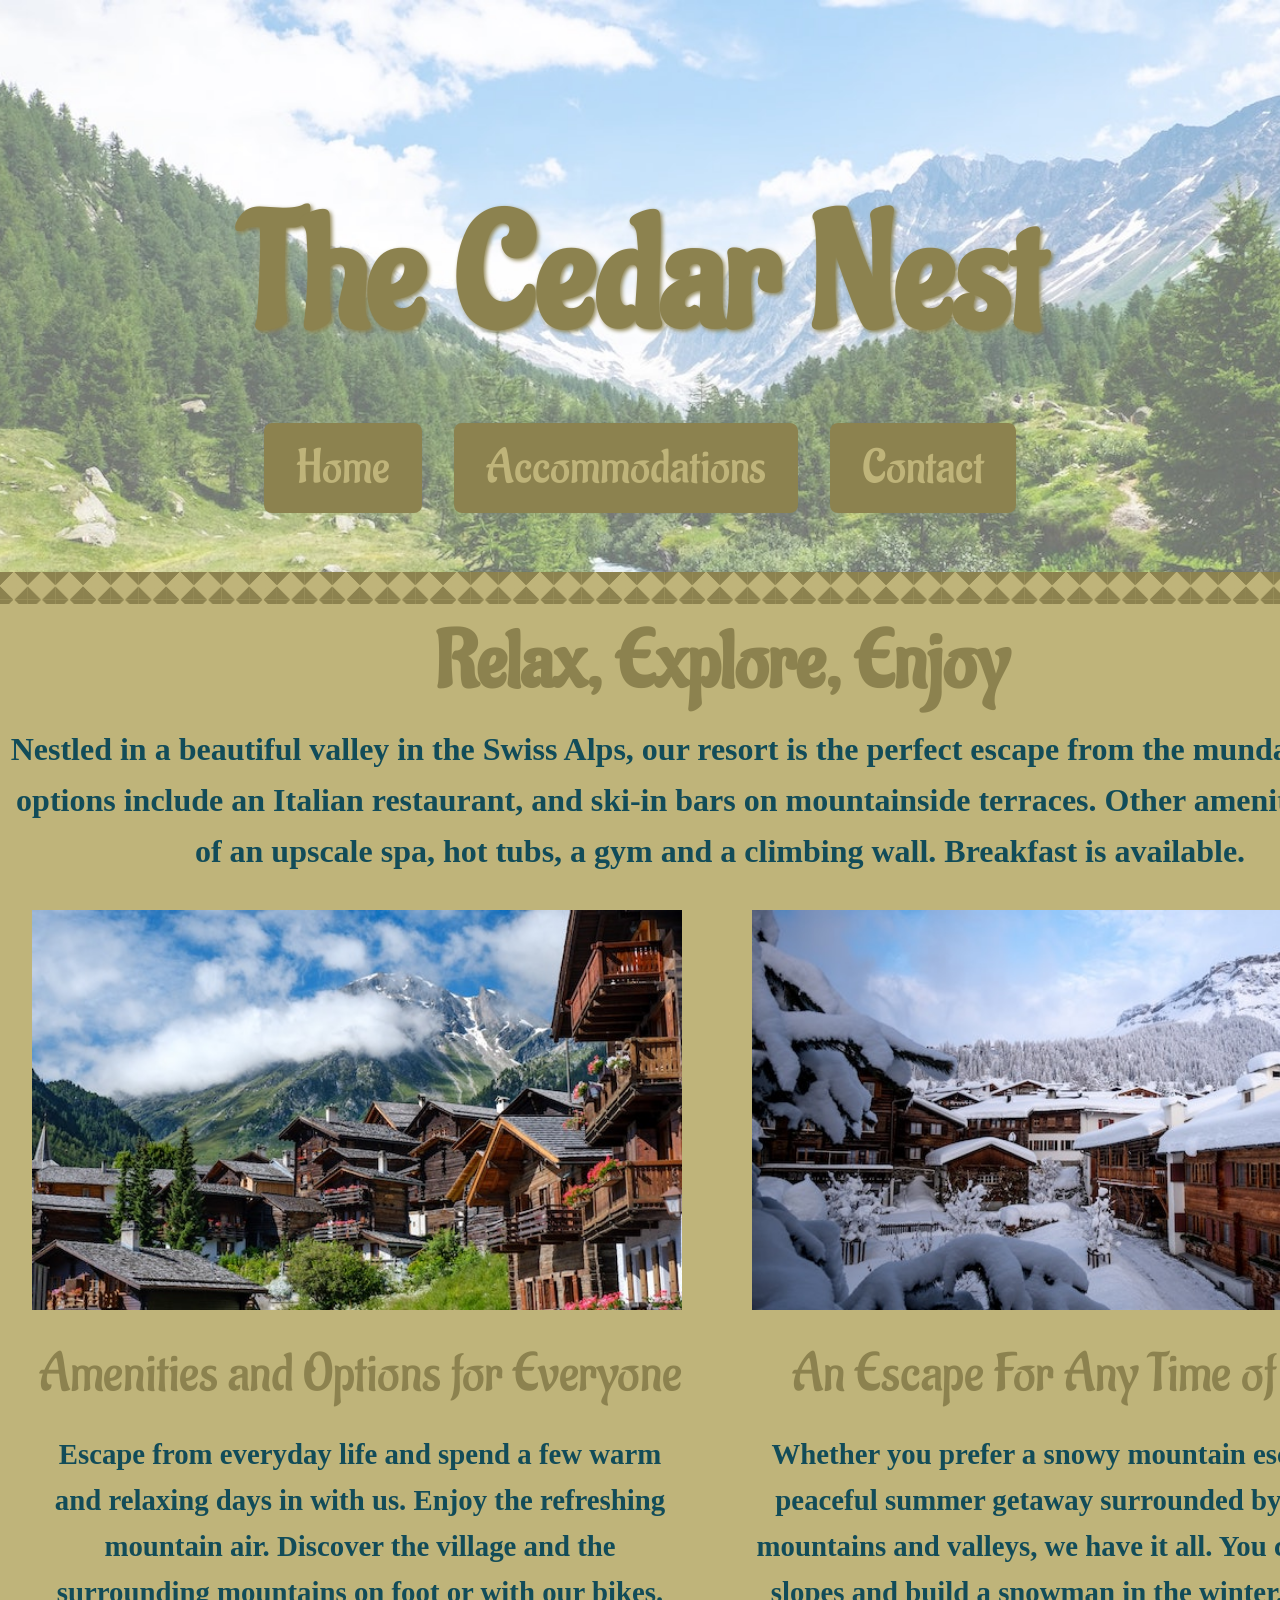
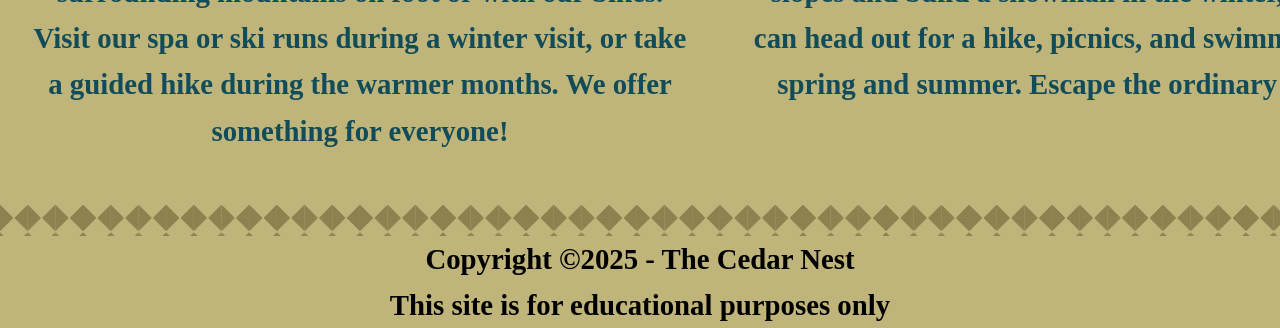
<file: index.html>
<!DOCTYPE html>
<html lang="en">
    <head>
        <meta charset="utf-8">
        <title>The Cedar Nest</title>
        <meta name="author" content="Allison Marshall">
        <meta name="description" content="A website for The Cedar Nest, a resort situated in the Swiss Alps.">
        
        <link rel="icon" href="images/favicon-16x16.png" type="image/x-icon">

        <link rel="preconnect" href="https://fonts.googleapis.com">
        <link rel="preconnect" href="https://fonts.gstatic.com" crossorigin>
        <link href="https://fonts.googleapis.com/css2?family=Aladin&family=Nanum+Myeongjo&family=Open+Sans:ital,wght@0,300..800;1,300..800&display=swap" rel="stylesheet">

        <link rel="stylesheet" href="styles.obs.css">
    </head>

    <body>
        <header>
            <a href="#" aria-label="Go to The Cedar Nest homepage">
            </a>
            <h1>The Cedar Nest</h1>
            <nav>
                <ul>
                    <li><a href="index.html">Home</a></li>
                    <li><a href="#">Accommodations</a></li>
                    <li><a href="contact.html">Contact</a></li>
                    </ul>
            </nav>
        </header>

        <main>
            <div class="main-back">
                <section id="h2">
                    <h2>Relax, Explore, Enjoy</h2>
                        <p>Nestled in a beautiful valley in the Swiss Alps, our resort is the perfect escape from the mundane. Dining options include an Italian restaurant, and ski-in bars on mountainside terraces. Other amenities consist of an upscale spa, hot tubs, a gym and a climbing wall. Breakfast is available.</p>
                </section>
                <div class="content-all">
                    <section class="pt1">
                        <div class="pt1">
                            <img src="images/swiss-chalet.jpg" alt="landscape of cabins in the mountains of the Swiss Alps" width="650" height="400">
                            <h3>Amenities and Options for Everyone</h3>
                            <p>Escape from everyday life and spend a few warm and relaxing days in with us. Enjoy the refreshing mountain air. Discover the village and the surrounding mountains on foot or with our bikes. Visit our spa or ski runs during a winter visit, or take a guided hike during the warmer months. We offer something for everyone!</p>
                        </div>
                    </section>
            
                    <section class="pt2">
                        <div class="pt2">
                            <img src="images/snowy-chalet.jpg" alt="snowy mountain with snow covered cabins in the evening." width="650" height="400">
                            <h3>An Escape For Any Time of Year</h3>
                            <p> Whether you prefer a snowy mountain escape or a peaceful summer getaway surrounded by verdant mountains and valleys, we have it all. You can hit the slopes and build a snowman in the winter, and you can head out for a hike, picnics, and swimming in the spring and summer. Escape the ordinary with us!</p>
                        </div>
                    </section>
                </div>
            </div>
        </main>

        <footer>
            <p>Copyright ©2025 - The Cedar Nest</p>
            <p>This site is for educational purposes only</p>
        </footer>
    </body>
</file>
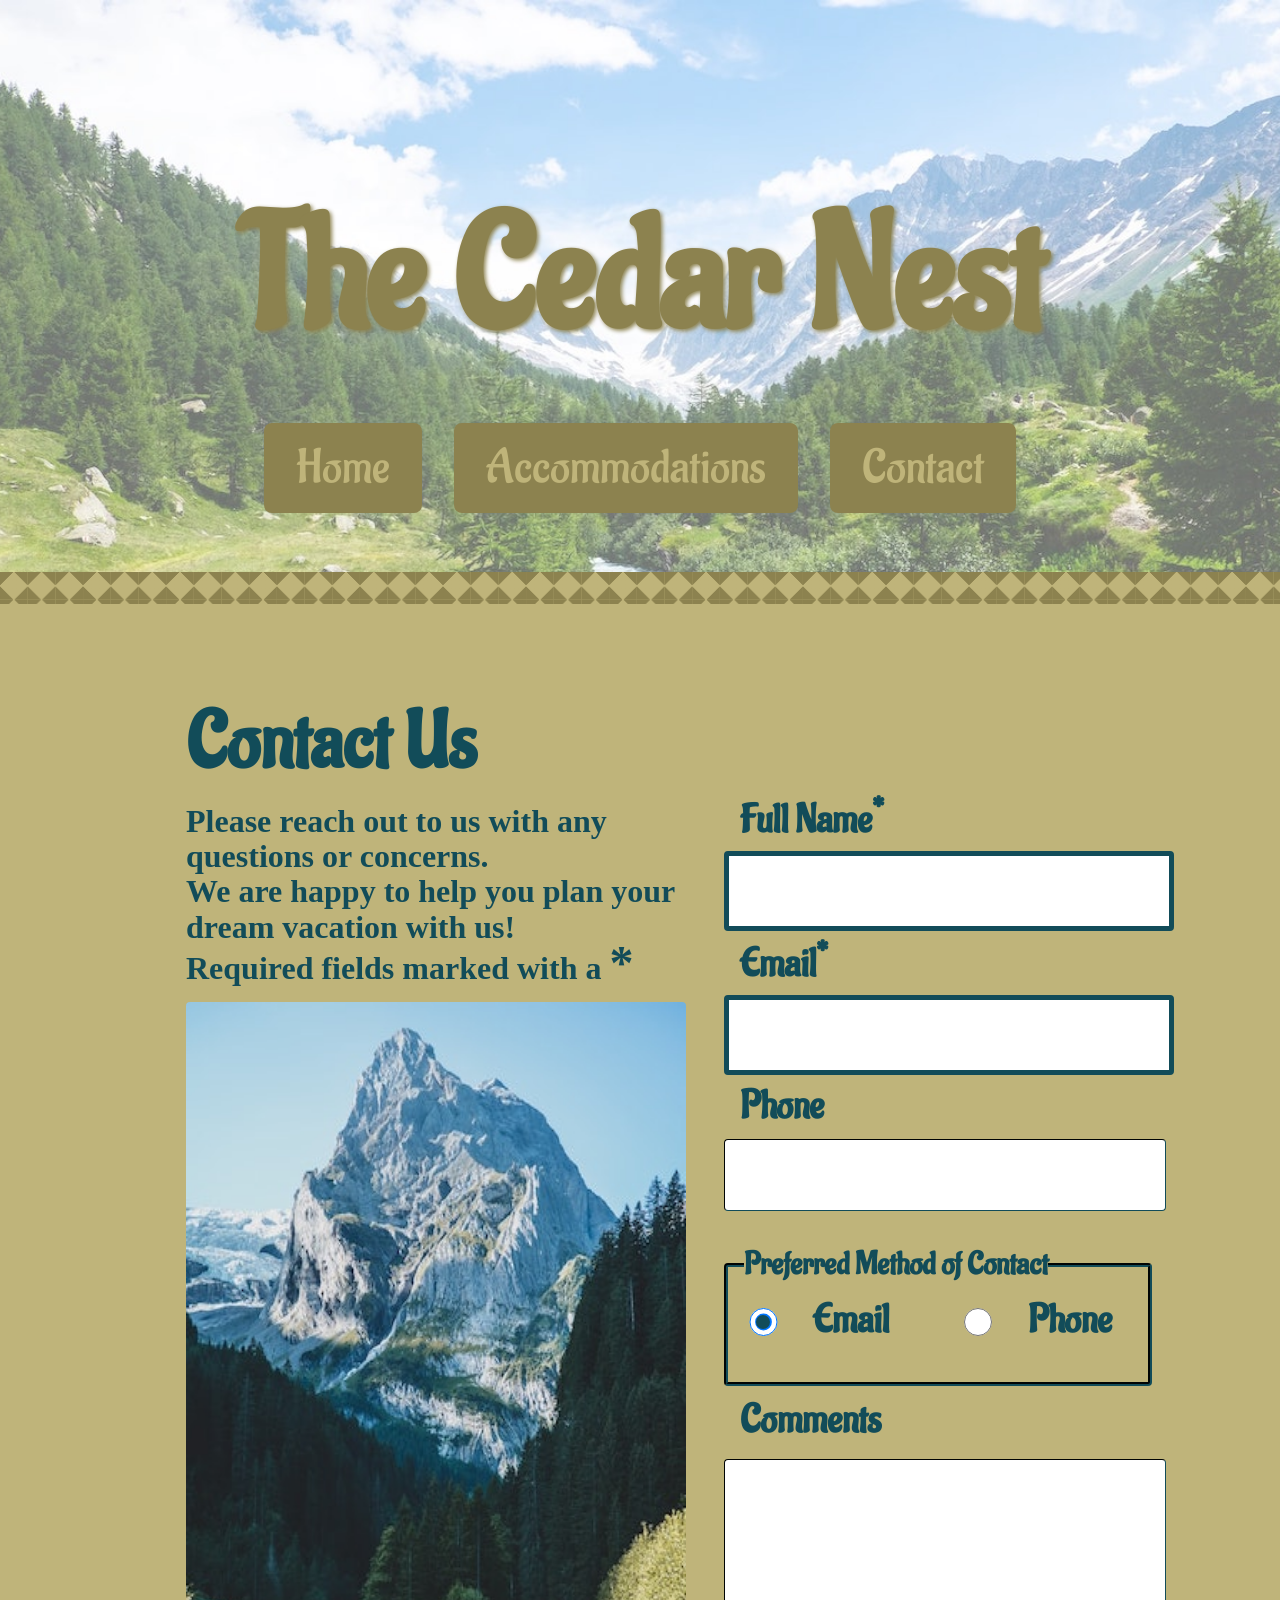
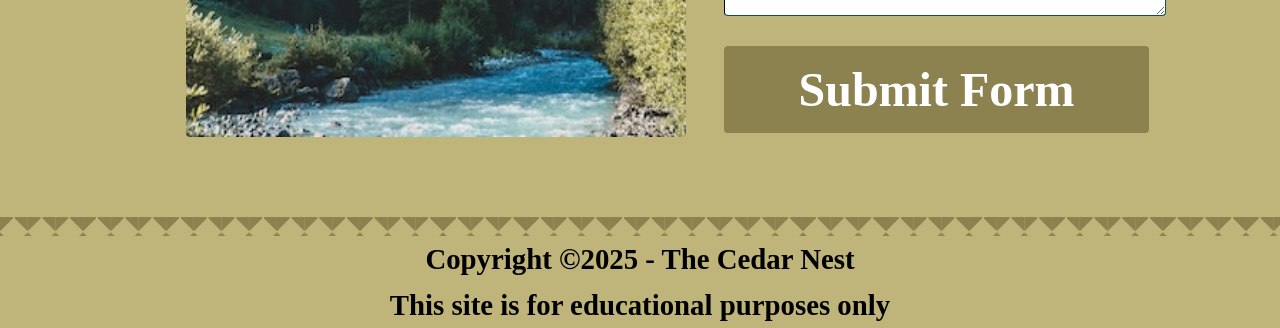
<file: contact.html>
<!DOCTYPE html>
<html lang="en">
    <head>
        <meta charset="utf-8">
        <title>The Cedar Nest</title>
        <meta name="author" content="Allison Marshall">
        <meta name="description" content="A website for The Cedar Nest, a resort situated in the Swiss Alps.">
        
        <link rel="icon" href="images/favicon-16x16.png" type="image/x-icon">

        <link rel="preconnect" href="https://fonts.googleapis.com">
        <link rel="preconnect" href="https://fonts.gstatic.com" crossorigin>
        <link href="https://fonts.googleapis.com/css2?family=Aladin&family=Nanum+Myeongjo&family=Open+Sans:ital,wght@0,300..800;1,300..800&display=swap" rel="stylesheet">

        <link rel="stylesheet" href="styles.obs.css">
    </head>

    <body>
        <header>
            <a href="#" aria-label="Go to The Cedar Nest homepage">
            </a>
            <h1>The Cedar Nest</h1>
            <nav>
                <ul>
                    <li><a href="index.html">Home</a></li>
                    <li><a href="#">Accommodations</a></li>
                    <li><a href="contact.html">Contact</a></li>
                    </ul>
            </nav>
        </header>

        <main>
            <section id="form">
                <div class="contact">
                    <h2>Contact Us</h2>
                    <p>
                        Please reach out to us with any questions or concerns.<br>
                        We are happy to help you plan your dream vacation with us!<br>
                        Required fields marked with a <span class="required">*</span>
                      </p>
                        <img src="images/swiss-peak.jpg" alt="Mountain peak in center with trees surrounding the edge, a river running through the middle.">
                </div>
                <div class="formcontent">
                    <form action="https://wp.zybooks.com/form-viewer.php" method="POST" target="_blank">
                        <label for="my-name">Full Name<span class="required">*</span></label>
                        <input type="text" name="my-name" id="my-name" required>
                        <label for="my-email">Email<span class="required">*</span></label>
                        <input type="email" name="my-email" id="my-email" required>
                        <label for="my-phone">Phone</label>
                        <input type="tel" name="my-phone" id="my-phone">
                        <fieldset>
                            <legend>Preferred Method of Contact</legend>
                            <div class="radio-option">
                                <input type="radio" name="contact-pref" id="pref-email" checked>
                                <label for="pref-email">Email</label>
                            </div>
                            <div class="radio-option">
                                <input type="radio" name="contact-pref" id="pref-phone">
                                <label for="pref-phone">Phone</label>
                            </div>
                        </fieldset>
                        <label for="my-comments">Comments</label>
                        <textarea name="my-comments" id="my-comments"></textarea>

                        <input type="submit" name="my-submit" id="my-submit" value="Submit Form">
                    </form>
                </div>
            </section>
            
        </main>

        <footer>
            <p>Copyright ©2025 - The Cedar Nest</p>
            <p>This site is for educational purposes only</p>
        </footer>
    </body>
</file>
<file: styles.obs.css>
/* OBFUSCATED BY CSSOBFUSCATOR.COM at 2025/05/02 16:32:02 */
html,body{margin-left:0;}body,html{margin-bottom:0;}html,body{margin-right:0;}html,body{margin-top:0;}html,body{padding-left:0;}html,body{padding-bottom:0;}html,body{padding-right:0;}body,html{padding-top:0;}#form{display:grid;}html{border-left-width:0;}html{border-bottom-width:0;}html{border-right-width:0;}html{border-top-width:0;}blockquote:before{content:"";}html{border-left-style:none;}html{border-bottom-style:none;}html{border-right-style:none;}html{border-top-style:none;}html{border-left-color:currentColor;}html{border-bottom-color:currentColor;}html{border-right-color:currentColor;}html{border-top-color:currentColor;}html{border-image:none;}html{font-size:100%;}html{font:inherit;}body,html,span,div{vertical-align:baseline;}#form{grid-template-columns:1fr 1fr;}body{border-left-width:0;}body{border-bottom-width:0;}body{border-right-width:0;}body{border-top-width:0;}body{border-left-style:none;}body{border-bottom-style:none;}body{border-right-style:none;}body{border-top-style:none;}body{border-left-color:currentColor;}body{border-bottom-color:currentColor;}body{border-right-color:currentColor;}body{border-top-color:currentColor;}body{border-image:none;}body{font-size:100%;}body{font:inherit;}div,span,object,applet{margin-left:0;}span,div,object,applet{margin-bottom:0;}applet,div,object,span{margin-right:0;}div,span,object,applet{margin-top:0;}div,span,object,applet{padding-left:0;}span,object,div,applet{padding-bottom:0;}applet,span,div,object{padding-right:0;}div,object,applet,span{padding-top:0;}div{border-left-width:0;}div{border-bottom-width:0;}div{border-right-width:0;}div{border-top-width:0;}div{border-left-style:none;}div{border-bottom-style:none;}div{border-right-style:none;}div{border-top-style:none;}div{border-left-color:currentColor;}div{border-bottom-color:currentColor;}div{border-right-color:currentColor;}div{border-top-color:currentColor;}div{border-image:none;}div{font-size:100%;}div{font:inherit;}span{border-left-width:0;}span{border-bottom-width:0;}span{border-right-width:0;}span{border-top-width:0;}span{border-left-style:none;}span{border-bottom-style:none;}span{border-right-style:none;}span{border-top-style:none;}span{border-left-color:currentColor;}span{border-bottom-color:currentColor;}span{border-right-color:currentColor;}span{border-top-color:currentColor;}span{border-image:none;}span{font-size:100%;}span{font:inherit;}:root{--med-blue:#387ca6;}applet{border-left-width:0;}applet{border-bottom-width:0;}applet{border-right-width:0;}applet{border-top-width:0;}applet{border-left-style:none;}applet{border-bottom-style:none;}applet{border-right-style:none;}applet{border-top-style:none;}applet{border-left-color:currentColor;}applet{border-bottom-color:currentColor;}applet{border-right-color:currentColor;}applet{border-top-color:currentColor;}:root{--lt-blue:#a0c9d9;}applet{border-image:none;}applet{font-size:100%;}applet{font:inherit;}object,applet{vertical-align:baseline;}:root{--dk-blue:#124c59;}:root{--dk-beige:#8c824f;}object{border-left-width:0;}object{border-bottom-width:0;}object{border-right-width:0;}object{border-top-width:0;}object{border-left-style:none;}object{border-bottom-style:none;}object{border-right-style:none;}object{border-top-style:none;}object{border-left-color:currentColor;}object{border-bottom-color:currentColor;}object{border-right-color:currentColor;}object{border-top-color:currentColor;}object{border-image:none;}object{font-size:100%;}object{font:inherit;}h2,iframe,h1,h3{margin-left:0;}iframe,h3,h1,h2{margin-bottom:0;}h3,h2,iframe,h1{margin-right:0;}h1,h3,h2,iframe{margin-top:0;}h3,h1,iframe,h2{padding-left:0;}h2,h1,h3,iframe{padding-bottom:0;}h1,iframe,h2,h3{padding-right:0;}h3,iframe,h2,h1{padding-top:0;}iframe{border-left-width:0;}iframe{border-bottom-width:0;}:root{--lt-beige:#bfb47a;}iframe{border-right-width:0;}iframe{border-top-width:0;}iframe{border-left-style:none;}iframe{border-bottom-style:none;}iframe{border-right-style:none;}iframe{border-top-style:none;}iframe{border-left-color:currentColor;}iframe{border-bottom-color:currentColor;}iframe{border-right-color:currentColor;}iframe{border-top-color:currentColor;}iframe{border-image:none;}iframe{font-size:100%;}iframe{font:inherit;}h1,iframe{vertical-align:baseline;}h1{border-left-width:0;}h1{border-bottom-width:0;}h1{border-right-width:0;}h1{border-top-width:0;}h1{border-left-style:none;}h1{border-bottom-style:none;}h1{border-right-style:none;}h1{border-top-style:none;}h1{border-left-color:currentColor;}h1{border-bottom-color:currentColor;}h1{border-right-color:currentColor;}h1{border-top-color:currentColor;}h1{border-image:none;}h1{font-size:100%;}h1{font:inherit;}h2{border-left-width:0;}blockquote:before{content:none;}h2{border-bottom-width:0;}h2{border-right-width:0;}h2{border-top-width:0;}h2{border-left-style:none;}h2{border-bottom-style:none;}h2{border-right-style:none;}h2{border-top-style:none;}nav a:hover{color:var(--lt-blue);}h2{border-left-color:currentColor;}h2{border-bottom-color:currentColor;}h2{border-right-color:currentColor;}h2{border-top-color:currentColor;}h2{border-image:none;}h2{font-size:100%;}h2{font:inherit;}h3,h2{vertical-align:baseline;}h1:hover{color:var(--dk-blue);}h3{border-left-width:0;}h3{border-bottom-width:0;}h3{border-right-width:0;}h3{border-top-width:0;}h3{border-left-style:none;}h3{border-bottom-style:none;}h3{border-right-style:none;}h3{border-top-style:none;}#form{gap:.5rem;}h3{border-left-color:currentColor;}h3{border-bottom-color:currentColor;}h3{border-right-color:currentColor;}h3{border-top-color:currentColor;}h3{border-image:none;}h3{font-size:100%;}h3{font:inherit;}h5,h4{margin-left:0;}h5,h6,h4,#form{margin-bottom:0;}h4,h5{margin-right:0;}[class~=radio-option] input[type="radio"]{background-color:white;}h4,h5{margin-top:0;}h4,h5{padding-left:0;}h5,h4{padding-bottom:0;}h4,h5{padding-right:0;}h5,h4{padding-top:0;}h4{border-left-width:0;}#form{margin-left:auto;}h4{border-bottom-width:0;}h4{border-right-width:0;}h4{border-top-width:0;}h4{border-left-style:none;}h4{border-bottom-style:none;}h4{border-right-style:none;}h4{border-top-style:none;}h4{border-left-color:currentColor;}h4{border-bottom-color:currentColor;}h4{border-right-color:currentColor;}h4{border-top-color:currentColor;}h4{border-image:none;}h4{font-size:100%;}h4{font:inherit;}h4,h5{vertical-align:baseline;}h5{border-left-width:0;}blockquote:after{content:"";}h5{border-bottom-width:0;}h5{border-right-width:0;}h5{border-top-width:0;}h5{border-left-style:none;}h5{border-bottom-style:none;}h5{border-right-style:none;}h5{border-top-style:none;}h5{border-left-color:currentColor;}h5{border-bottom-color:currentColor;}h5{border-right-color:currentColor;}h5{border-top-color:currentColor;}h5{border-image:none;}h5{font-size:100%;}:root{--body-fonts:"Aladin","Nanum-Myeongjo","Open-Sans";}h5{font:inherit;}h6,p{margin-left:0;}p,h6{margin-right:0;}p,h6{margin-top:0;}h6,p{padding-left:0;}h6,p{padding-bottom:0;}h6,p{padding-right:0;}p,h6{padding-top:0;}h6{border-left-width:0;}h6{border-bottom-width:0;}h6{border-right-width:0;}h6{border-top-width:0;}h6{border-left-style:none;}h6{border-bottom-style:none;}h6{border-right-style:none;}h6{border-top-style:none;}h6{border-left-color:currentColor;}h6{border-bottom-color:currentColor;}h6{border-right-color:currentColor;}h6{border-top-color:currentColor;}h6{border-image:none;}h6{font-size:100%;}h6{font:inherit;}p,h6{vertical-align:baseline;}blockquote,p{margin-bottom:0;}p{border-left-width:0;}.radio-option input[type="radio"]:checked::before{content:"";}p{border-bottom-width:0;}p{border-right-width:0;}p{border-top-width:0;}p{border-left-style:none;}.radio-option input[type="radio"]:checked::before{width:.145833333in;}p{border-bottom-style:none;}p{border-right-style:none;}p{border-top-style:none;}#my-submit:focus{outline:.1875pc solid var(--med-blue);}p{border-left-color:currentColor;}p{border-bottom-color:currentColor;}p{border-right-color:currentColor;}p{border-top-color:currentColor;}p{border-image:none;}p{font-size:100%;}p{font:inherit;}abbr,blockquote,pre,a{margin-left:0;}a,abbr,blockquote,pre{margin-right:0;}blockquote,pre{margin-top:0;}pre,blockquote{padding-left:0;}pre,blockquote{padding-bottom:0;}pre,blockquote{padding-right:0;}pre,blockquote{padding-top:0;}blockquote{border-left-width:0;}blockquote{border-bottom-width:0;}blockquote{border-right-width:0;}blockquote{border-top-width:0;}blockquote{border-left-style:none;}blockquote{border-bottom-style:none;}blockquote{border-right-style:none;}blockquote{border-top-style:none;}#form{margin-right:auto;}blockquote{border-left-color:currentColor;}blockquote{border-bottom-color:currentColor;}blockquote{border-right-color:currentColor;}blockquote{border-top-color:currentColor;}blockquote{border-image:none;}blockquote{font-size:100%;}blockquote{font:inherit;}blockquote,pre{vertical-align:baseline;}pre,a{margin-bottom:0;}pre{border-left-width:0;}pre{border-bottom-width:0;}pre{border-right-width:0;}pre{border-top-width:0;}pre{border-left-style:none;}pre{border-bottom-style:none;}pre{border-right-style:none;}pre{border-top-style:none;}pre{border-left-color:currentColor;}pre{border-bottom-color:currentColor;}pre{border-right-color:currentColor;}pre{border-top-color:currentColor;}pre{border-image:none;}pre{font-size:100%;}pre{font:inherit;}h1:hover{cursor:default;}acronym,a,abbr,#form{margin-top:0;}abbr,a{padding-left:0;}a,abbr{padding-bottom:0;}abbr,a{padding-right:0;}a,abbr{padding-top:0;}a{border-left-width:0;}a{border-bottom-width:0;}a{border-right-width:0;}a{border-top-width:0;}a{border-left-style:none;}a{border-bottom-style:none;}a{border-right-style:none;}[class~=main-back]{background-color:var(--lt-beige);}a{border-top-style:none;}a{border-left-color:currentColor;}a{border-bottom-color:currentColor;}a{border-right-color:currentColor;}a{border-top-color:currentColor;}a{border-image:none;}a{font-size:100%;}a{font:inherit;}a,abbr{vertical-align:baseline;}acronym,abbr{margin-bottom:0;}abbr{border-left-width:0;}abbr{border-bottom-width:0;}abbr{border-right-width:0;}abbr{border-top-width:0;}#form{padding-left:3rem;}abbr{border-left-style:none;}abbr{border-bottom-style:none;}abbr{border-right-style:none;}abbr{border-top-style:none;}abbr{border-left-color:currentColor;}abbr{border-bottom-color:currentColor;}abbr{border-right-color:currentColor;}abbr{border-top-color:currentColor;}abbr{border-image:none;}abbr{font-size:100%;}abbr{font:inherit;}acronym,address{margin-left:0;}#form{padding-bottom:3rem;}cite,address,acronym,big{margin-right:0;}address,acronym,cite,big{padding-left:0;}big,address,acronym,cite{padding-bottom:0;}acronym,big,cite,address{padding-right:0;}cite,address,acronym,big{padding-top:0;}acronym{border-left-width:0;}acronym{border-bottom-width:0;}acronym{border-right-width:0;}acronym{border-top-width:0;}acronym{border-left-style:none;}acronym{border-bottom-style:none;}acronym{border-right-style:none;}acronym{border-top-style:none;}acronym{border-left-color:currentColor;}acronym{border-bottom-color:currentColor;}acronym{border-right-color:currentColor;}acronym{border-top-color:currentColor;}acronym{border-image:none;}acronym{font-size:100%;}acronym{font:inherit;}acronym,big,address,cite{vertical-align:baseline;}blockquote:after{content:none;}big,cite,code,address{margin-bottom:0;}address,big,code,cite{margin-top:0;}address{border-left-width:0;}address{border-bottom-width:0;}address{border-right-width:0;}address{border-top-width:0;}address{border-left-style:none;}address{border-bottom-style:none;}address{border-right-style:none;}address{border-top-style:none;}address{border-left-color:currentColor;}address{border-bottom-color:currentColor;}address{border-right-color:currentColor;}address{border-top-color:currentColor;}address{border-image:none;}address{font-size:100%;}address{font:inherit;}big,cite{margin-left:0;}big{border-left-width:0;}big{border-bottom-width:0;}big{border-right-width:0;}big{border-top-width:0;}big{border-left-style:none;}big{border-bottom-style:none;}big{border-right-style:none;}big{border-top-style:none;}big{border-left-color:currentColor;}big{border-bottom-color:currentColor;}big{border-right-color:currentColor;}big{border-top-color:currentColor;}big{border-image:none;}big{font-size:100%;}big{font:inherit;}[class~=radio-option] input[type="radio"]{border-radius:50%;}cite{border-left-width:0;}cite{border-bottom-width:0;}cite{border-right-width:0;}cite{border-top-width:0;}cite{border-left-style:none;}cite{border-bottom-style:none;}cite{border-right-style:none;}cite{border-top-style:none;}cite{border-left-color:currentColor;}cite{border-bottom-color:currentColor;}cite{border-right-color:currentColor;}cite{border-top-color:currentColor;}cite{border-image:none;}q:before{content:"";}cite{font-size:100%;}cite{font:inherit;}del,code{margin-left:0;}#form{padding-right:3rem;}code,del{margin-right:0;}code,del{padding-left:0;}[class~=main-back]{width:1440px;}code,del{padding-bottom:0;}del,code{padding-right:0;}h2:hover{color:var(--dk-blue);}code,del{padding-top:0;}code{border-left-width:0;}code{border-bottom-width:0;}code{border-right-width:0;}code{border-top-width:0;}code{border-left-style:none;}code{border-bottom-style:none;}code{border-right-style:none;}code{border-top-style:none;}code{border-left-color:currentColor;}code{border-bottom-color:currentColor;}code{border-right-color:currentColor;}code{border-top-color:currentColor;}code{border-image:none;}code{font-size:100%;}code{font:inherit;}code,del{vertical-align:baseline;}dfn,del{margin-bottom:0;}dfn,del{margin-top:0;}del{border-left-width:0;}del{border-bottom-width:0;}del{border-right-width:0;}del{border-top-width:0;}#form{padding-top:3rem;}#form{background-color:var(--lt-beige);}del{border-left-style:none;}del{border-bottom-style:none;}del{border-right-style:none;}del{border-top-style:none;}#my-comments{height:86.25pt;}del{border-left-color:currentColor;}del{border-bottom-color:currentColor;}del{border-right-color:currentColor;}del{border-top-color:currentColor;}[class~=main-back]{height:900pt;}del{border-image:none;}del{font-size:100%;}del{font:inherit;}em,dfn{margin-left:0;}em,dfn{margin-right:0;}dfn,em{padding-left:0;}em,dfn{padding-bottom:0;}dfn,em{padding-right:0;}em,dfn{padding-top:0;}dfn{border-left-width:0;}dfn{border-bottom-width:0;}#my-comments{width:400px;}dfn{border-right-width:0;}dfn{border-top-width:0;}dfn{border-left-style:none;}dfn{border-bottom-style:none;}dfn{border-right-style:none;}dfn{border-top-style:none;}dfn{border-left-color:currentColor;}dfn{border-bottom-color:currentColor;}dfn{border-right-color:currentColor;}dfn{border-top-color:currentColor;}dfn{border-image:none;}dfn{font-size:100%;}dfn{font:inherit;}dfn,em{vertical-align:baseline;}img,em{margin-bottom:0;}img,em{margin-top:0;}em{border-left-width:0;}em{border-bottom-width:0;}em{border-right-width:0;}em{border-top-width:0;}em{border-left-style:none;}em{border-bottom-style:none;}em{border-right-style:none;}em{border-top-style:none;}em{border-left-color:currentColor;}em{border-bottom-color:currentColor;}em{border-right-color:currentColor;}em{border-top-color:currentColor;}em{border-image:none;}em{font-size:100%;}em{font:inherit;}#my-comments{margin-top:.104166667in;}ins,img{margin-left:0;}ins,img{margin-right:0;}img,ins{padding-left:0;}ins,img{padding-bottom:0;}img,ins{padding-right:0;}img,ins{padding-top:0;}img{border-left-width:0;}[class~=content-all]{display:grid;}img{border-bottom-width:0;}img{border-right-width:0;}img{border-top-width:0;}img{border-left-style:none;}img{border-bottom-style:none;}img{border-right-style:none;}img{border-top-style:none;}img{border-left-color:currentColor;}img{border-bottom-color:currentColor;}img{border-right-color:currentColor;}img{border-top-color:currentColor;}img{border-image:none;}img{font-size:100%;}img{font:inherit;}ins,img{vertical-align:baseline;}q:before{content:none;}s,kbd,q,ins{margin-bottom:0;}ins,q,kbd,s{margin-top:0;}ins{border-left-width:0;}ins{border-bottom-width:0;}ins{border-right-width:0;}ins{border-top-width:0;}ins{border-left-style:none;}ins{border-bottom-style:none;}ins{border-right-style:none;}ins{border-top-style:none;}ins{border-left-color:currentColor;}ins{border-bottom-color:currentColor;}ins{border-right-color:currentColor;}ins{border-top-color:currentColor;}ins{border-image:none;}ins{font-size:100%;}ins{font:inherit;}q,kbd{margin-left:0;}q,kbd{margin-right:0;}kbd,q{padding-left:0;}q,kbd{padding-bottom:0;}q,kbd{padding-right:0;}q,kbd{padding-top:0;}kbd{border-left-width:0;}kbd{border-bottom-width:0;}kbd{border-right-width:0;}kbd{border-top-width:0;}kbd{border-left-style:none;}kbd{border-bottom-style:none;}kbd{border-right-style:none;}kbd{border-top-style:none;}kbd{border-left-color:currentColor;}kbd{border-bottom-color:currentColor;}[class~=content] img{width:100%;}kbd{border-right-color:currentColor;}kbd{border-top-color:currentColor;}kbd{border-image:none;}kbd{font-size:100%;}kbd{font:inherit;}kbd,q{vertical-align:baseline;}q{border-left-width:0;}q{border-bottom-width:0;}q{border-right-width:0;}q{border-top-width:0;}q:after{content:"";}q{border-left-style:none;}q{border-bottom-style:none;}q{border-right-style:none;}q{border-top-style:none;}[class~=content-all]{grid-template-columns:1fr 1fr;}q{border-left-color:currentColor;}q{border-bottom-color:currentColor;}q{border-right-color:currentColor;}q{border-top-color:currentColor;}q{border-image:none;}q{font-size:100%;}q{font:inherit;}s,samp{margin-left:0;}s,samp{margin-right:0;}samp,s{padding-left:0;}samp,s{padding-bottom:0;}samp,s{padding-right:0;}samp,s{padding-top:0;}s{border-left-width:0;}s{border-bottom-width:0;}s{border-right-width:0;}s{border-top-width:0;}s{border-left-style:none;}s{border-bottom-style:none;}s{border-right-style:none;}s{border-top-style:none;}s{border-left-color:currentColor;}s{border-bottom-color:currentColor;}s{border-right-color:currentColor;}#my-submit{background-color:var(--dk-beige);}s{border-top-color:currentColor;}[class~=content] img{height:auto;}s{border-image:none;}s{font-size:100%;}[class~=content-all]{gap:4rem;}s{font:inherit;}s,strike,samp,small{vertical-align:baseline;}small,samp,strong,strike{margin-bottom:0;}small,strong,strike,samp{margin-top:0;}samp{border-left-width:0;}samp{border-bottom-width:0;}samp{border-right-width:0;}samp{border-top-width:0;}samp{border-left-style:none;}samp{border-bottom-style:none;}samp{border-right-style:none;}samp{border-top-style:none;}samp{border-left-color:currentColor;}samp{border-bottom-color:currentColor;}samp{border-right-color:currentColor;}samp{border-top-color:currentColor;}samp{border-image:none;}samp{font-size:100%;}samp{font:inherit;}strike,small{margin-left:0;}strike,small{margin-right:0;}small,strike{padding-left:0;}strike,small{padding-bottom:0;}strike,small{padding-right:0;}small,strike{padding-top:0;}small{border-left-width:0;}small{border-bottom-width:0;}small{border-right-width:0;}small{border-top-width:0;}small{border-left-style:none;}small{border-bottom-style:none;}small{border-right-style:none;}small{border-top-style:none;}small{border-left-color:currentColor;}small{border-bottom-color:currentColor;}small{border-right-color:currentColor;}small{border-top-color:currentColor;}small{border-image:none;}small{font-size:100%;}small{font:inherit;}strike{border-left-width:0;}strike{border-bottom-width:0;}[class~=content-all]{margin-left:auto;}strike{border-right-width:0;}strike{border-top-width:0;}strike{border-left-style:none;}strike{border-bottom-style:none;}strike{border-right-style:none;}#my-submit{border-left-width:medium;}strike{border-top-style:none;}strike{border-left-color:currentColor;}strike{border-bottom-color:currentColor;}strike{border-right-color:currentColor;}strike{border-top-color:currentColor;}strike{border-image:none;}strike{font-size:100%;}strike{font:inherit;}sub,strong{margin-left:0;}sub,strong{margin-right:0;}strong,sub{padding-left:0;}sub,strong{padding-bottom:0;}strong,sub{padding-right:0;}sub,strong{padding-top:0;}strong{border-left-width:0;}strong{border-bottom-width:0;}strong{border-right-width:0;}strong{border-top-width:0;}strong{border-left-style:none;}strong{border-bottom-style:none;}strong{border-right-style:none;}strong{border-top-style:none;}strong{border-left-color:currentColor;}strong{border-bottom-color:currentColor;}strong{border-right-color:currentColor;}strong{border-top-color:currentColor;}strong{border-image:none;}strong{font-size:100%;}strong{font:inherit;}strong,sub{vertical-align:baseline;}[class~=content-all],tt,sup,sub{margin-bottom:0;}[class~=content] img{border-radius:4rem;}sup,sub{margin-top:0;}h3:hover{color:var(--dk-blue);}sub{border-left-width:0;}sub{border-bottom-width:0;}sub{border-right-width:0;}.radio-option input[type="radio"]:checked::before{height:.145833333in;}sub{border-top-width:0;}sub{border-left-style:none;}sub{border-bottom-style:none;}sub{border-right-style:none;}sub{border-top-style:none;}sub{border-left-color:currentColor;}sub{border-bottom-color:currentColor;}sub{border-right-color:currentColor;}sub{border-top-color:currentColor;}sub{border-image:none;}.radio-option input[type="radio"]:checked::before{background:var(--dk-blue);}sub{font-size:100%;}sub{font:inherit;}tt,sup{margin-left:0;}sup,tt{margin-right:0;}tt,sup{padding-left:0;}sup,tt{padding-bottom:0;}sup,tt{padding-right:0;}sup,tt{padding-top:0;}sup{border-left-width:0;}q:after{content:none;}sup{border-bottom-width:0;}sup{border-right-width:0;}sup{border-top-width:0;}sup{border-left-style:none;}sup{border-bottom-style:none;}sup{border-right-style:none;}sup{border-top-style:none;}sup{border-left-color:currentColor;}sup{border-bottom-color:currentColor;}sup{border-right-color:currentColor;}sup{border-top-color:currentColor;}sup{border-image:none;}sup{font-size:100%;}#my-submit{border-bottom-width:medium;}sup{font:inherit;}tt,sup{vertical-align:baseline;}#h2 p{text-align:center;}tt,var{margin-top:0;}h3:hover{cursor:default;}header > a{padding-left:1rem;}tt{border-left-width:0;}tt{border-bottom-width:0;}tt{border-right-width:0;}tt{border-top-width:0;}tt{border-left-style:none;}tt{border-bottom-style:none;}tt{border-right-style:none;}tt{border-top-style:none;}tt{border-left-color:currentColor;}tt{border-bottom-color:currentColor;}tt{border-right-color:currentColor;}tt{border-top-color:currentColor;}tt{border-image:none;}tt{font-size:100%;}tt{font:inherit;}[class~=contact] h2{font-size:5rem;}b,var{margin-left:0;}b,var{margin-bottom:0;}b,var{margin-right:0;}var,b{padding-left:0;}var,b{padding-bottom:0;}b,var{padding-right:0;}var,b{padding-top:0;}#my-submit{border-right-width:medium;}var{border-left-width:0;}var{border-bottom-width:0;}var{border-right-width:0;}[class~=contact] h2{color:var(--dk-blue);}var{border-top-width:0;}var{border-left-style:none;}var{border-bottom-style:none;}var{border-right-style:none;}var{border-top-style:none;}var{border-left-color:currentColor;}var{border-bottom-color:currentColor;}var{border-right-color:currentColor;}var{border-top-color:currentColor;}var{border-image:none;}var{font-size:100%;}var{font:inherit;}b,var{vertical-align:baseline;}i,b,[class~=content-all],u{margin-top:0;}[class~=content-all]{margin-right:auto;}b{border-left-width:0;}b{border-bottom-width:0;}b{border-right-width:0;}[class~=contact] h2{text-align:left;}b{border-top-width:0;}b{border-left-style:none;}b{border-bottom-style:none;}b{border-right-style:none;}b{border-top-style:none;}b{border-left-color:currentColor;}b{border-bottom-color:currentColor;}b{border-right-color:currentColor;}b{border-top-color:currentColor;}b{border-image:none;}b{font-size:100%;}b{font:inherit;}i,u{margin-left:0;}u,i{margin-bottom:0;}u,i{margin-right:0;}u,i{padding-left:0;}i,u{padding-bottom:0;}i,u{padding-right:0;}i,u{padding-top:0;}u{border-left-width:0;}u{border-bottom-width:0;}u{border-right-width:0;}u{border-top-width:0;}#my-submit{border-top-width:medium;}u,#my-submit{border-left-style:none;}u{border-bottom-style:none;}u{border-right-style:none;}u{border-top-style:none;}u{border-left-color:currentColor;}u{border-bottom-color:currentColor;}u{border-right-color:currentColor;}u{border-top-color:currentColor;}u{border-image:none;}u{font-size:100%;}u{font:inherit;}u,i{vertical-align:baseline;}i{border-left-width:0;}i{border-bottom-width:0;}i{border-right-width:0;}i{border-top-width:0;}i{border-left-style:none;}i{border-bottom-style:none;}i{border-right-style:none;}i{border-top-style:none;}i{border-left-color:currentColor;}i{border-bottom-color:currentColor;}i{border-right-color:currentColor;}i{border-top-color:currentColor;}i{border-image:none;}i{font-size:100%;}i{font:inherit;}center,dl{margin-left:0;}dl,center{margin-bottom:0;}center,dl{margin-right:0;}dl,center{margin-top:0;}center,dl{padding-left:0;}center,dl{padding-bottom:0;}center,dl{padding-right:0;}center,dl{padding-top:0;}center{border-left-width:0;}center{border-bottom-width:0;}center{border-right-width:0;}[class~=content-all]{padding-left:2rem;}center{border-top-width:0;}center{border-left-style:none;}center{border-bottom-style:none;}center{border-right-style:none;}[class~=content-all]{padding-bottom:2rem;}center{border-top-style:none;}center{border-left-color:currentColor;}center{border-bottom-color:currentColor;}center{border-right-color:currentColor;}center{border-top-color:currentColor;}center{border-image:none;}[class~=contact] h2{width:100%;}center{font-size:100%;}center{font:inherit;}dl,center{vertical-align:baseline;}#my-submit:hover{color:var(--lt-blue);}dl{border-left-width:0;}dl{border-bottom-width:0;}dl{border-right-width:0;}dl{border-top-width:0;}header > a{padding-bottom:1rem;}dl{border-left-style:none;}#my-submit,dl{border-bottom-style:none;}dl,#my-submit{border-right-style:none;}dl{border-top-style:none;}dl{border-left-color:currentColor;}dl{border-bottom-color:currentColor;}dl{border-right-color:currentColor;}dl{border-top-color:currentColor;}dl{border-image:none;}dl{font-size:100%;}dl{font:inherit;}[class~=content-all]{padding-right:2rem;}dt,dd{margin-left:0;}dd,dt{margin-bottom:0;}dt,dd{margin-right:0;}dd,dt{margin-top:0;}dt,dd{padding-left:0;}dd,dt{padding-bottom:0;}dt,dd{padding-right:0;}dd,dt{padding-top:0;}dt{border-left-width:0;}dt{border-bottom-width:0;}dt{border-right-width:0;}dt{border-top-width:0;}dt{border-left-style:none;}dt{border-bottom-style:none;}dt{border-right-style:none;}dt{border-top-style:none;}dt{border-left-color:currentColor;}dt{border-bottom-color:currentColor;}dt{border-right-color:currentColor;}dt{border-top-color:currentColor;}dt{border-image:none;}dt{font-size:100%;}dt{font:inherit;}ul,dt,ol,dd{vertical-align:baseline;}dd{border-left-width:0;}dd{border-bottom-width:0;}dd{border-right-width:0;}dd{border-top-width:0;}dd{border-left-style:none;}dd{border-bottom-style:none;}dd{border-right-style:none;}dd{border-top-style:none;}dd{border-left-color:currentColor;}dd{border-bottom-color:currentColor;}dd{border-right-color:currentColor;}dd{border-top-color:currentColor;}dd{border-image:none;}dd{font-size:100%;}dd{font:inherit;}ol,fieldset,li,ul{margin-left:0;}ul,li,fieldset,ol{margin-bottom:0;}ul,ol{margin-right:0;}ol,ul{margin-top:0;}ul,ol{padding-left:0;}ol,ul{padding-bottom:0;}ul,ol{padding-right:0;}ol,ul{padding-top:0;}ol{border-left-width:0;}ol{border-bottom-width:0;}ol{border-right-width:0;}ol{border-top-width:0;}ol{border-left-style:none;}ol{border-bottom-style:none;}ol{border-right-style:none;}ol,#my-submit{border-top-style:none;}ol{border-left-color:currentColor;}ol{border-bottom-color:currentColor;}ol{border-right-color:currentColor;}ol{border-top-color:currentColor;}ol{border-image:none;}ol{font-size:100%;}ol{font:inherit;}header > a{padding-right:1rem;}ul{border-left-width:0;}ul{border-bottom-width:0;}ul{border-right-width:0;}ul{border-top-width:0;}ul{border-left-style:none;}ul{border-bottom-style:none;}ul{border-right-style:none;}ul{border-top-style:none;}ul{border-left-color:currentColor;}ul{border-bottom-color:currentColor;}ul{border-right-color:currentColor;}ul{border-top-color:currentColor;}ul{border-image:none;}ul{font-size:100%;}ul{font:inherit;}li,fieldset{margin-right:0;}li,fieldset{margin-top:0;}li,fieldset{padding-left:0;}li,fieldset{padding-bottom:0;}li,fieldset{padding-right:0;}li,fieldset{padding-top:0;}li{border-left-width:0;}li{border-bottom-width:0;}li{border-right-width:0;}li{border-top-width:0;}li{border-left-style:none;}li{border-bottom-style:none;}li{border-right-style:none;}li{border-top-style:none;}#my-submit,li{border-left-color:currentColor;}li{border-bottom-color:currentColor;}li{border-right-color:currentColor;}li{border-top-color:currentColor;}li{border-image:none;}li{font-size:100%;}li{font:inherit;}header > a{padding-top:1rem;}li,fieldset{vertical-align:baseline;}header > a{width:1440px;}fieldset{border-left-width:0;}fieldset{border-bottom-width:0;}fieldset{border-right-width:0;}fieldset{border-top-width:0;}fieldset{border-left-style:none;}fieldset{border-bottom-style:none;}[class~=content-all]{padding-top:2rem;}fieldset{border-right-style:none;}fieldset{border-top-style:none;}fieldset{border-left-color:currentColor;}#my-submit,fieldset{border-bottom-color:currentColor;}fieldset,#my-submit{border-right-color:currentColor;}fieldset{border-top-color:currentColor;}fieldset{border-image:none;}fieldset{font-size:100%;}fieldset{font:inherit;}form,label{margin-left:0;}label,form{margin-bottom:0;}form,label{margin-right:0;}form,label{margin-top:0;}label,form{padding-left:0;}label,form{padding-bottom:0;}form,label{padding-right:0;}label,form{padding-top:0;}form{border-left-width:0;}form{border-bottom-width:0;}form{border-right-width:0;}form{border-top-width:0;}form{border-left-style:none;}form{border-bottom-style:none;}form{border-right-style:none;}.content{padding-left:1.5rem;}form{border-top-style:none;}form{border-left-color:currentColor;}form{border-bottom-color:currentColor;}form{border-right-color:currentColor;}form{border-top-color:currentColor;}form{border-image:none;}.content{padding-bottom:1.5rem;}form{font-size:100%;}form{font:inherit;}form,label{vertical-align:baseline;}#my-submit:hover{background-color:var(--dk-blue);}.radio-option input[type="radio"]:checked::before{border-radius:50%;}label{border-left-width:0;}label{border-bottom-width:0;}label{border-right-width:0;}label{border-top-width:0;}label{border-left-style:none;}label{border-bottom-style:none;}label{border-right-style:none;}label{border-top-style:none;}label{border-left-color:currentColor;}label{border-bottom-color:currentColor;}label{border-right-color:currentColor;}#my-submit,label{border-top-color:currentColor;}label{border-image:none;}label{font-size:100%;}label{font:inherit;}table,legend{margin-left:0;}legend,table{margin-bottom:0;}table,legend{margin-right:0;}legend,table{margin-top:0;}legend,table{padding-left:0;}table,legend{padding-bottom:0;}legend,table{padding-right:0;}legend,table{padding-top:0;}legend{border-left-width:0;}legend{border-bottom-width:0;}legend{border-right-width:0;}legend{border-top-width:0;}legend{border-left-style:none;}legend{border-bottom-style:none;}legend{border-right-style:none;}legend{border-top-style:none;}legend{border-left-color:currentColor;}.content{padding-right:1.5rem;}legend{border-bottom-color:currentColor;}legend{border-right-color:currentColor;}legend{border-top-color:currentColor;}legend{border-image:none;}.content{padding-top:1.5rem;}legend{font-size:100%;}legend{font:inherit;}table,legend{vertical-align:baseline;}.content{border-radius:1rem;}table{border-left-width:0;}table{border-bottom-width:0;}table{border-right-width:0;}table{border-top-width:0;}table{border-left-style:none;}table{border-bottom-style:none;}table{border-right-style:none;}table{border-top-style:none;}table{border-left-color:currentColor;}table{border-bottom-color:currentColor;}table{border-right-color:currentColor;}table{border-top-color:currentColor;}table{border-image:none;}table{font-size:100%;}[class~=radio-option] input[type="radio"]{width:.520833333in;}table{font:inherit;}tbody,caption{margin-left:0;}tbody,caption{margin-bottom:0;}tbody,caption{margin-right:0;}tbody,caption{margin-top:0;}tbody,caption{padding-left:0;}caption,tbody{padding-bottom:0;}caption,tbody{padding-right:0;}tbody,caption{padding-top:0;}.content{text-align:center;}caption{border-left-width:0;}caption{border-bottom-width:0;}caption{border-right-width:0;}caption{border-top-width:0;}caption{border-left-style:none;}caption{border-bottom-style:none;}caption{border-right-style:none;}caption{border-top-style:none;}caption{border-left-color:currentColor;}caption{border-bottom-color:currentColor;}caption{border-right-color:currentColor;}caption{border-top-color:currentColor;}caption{border-image:none;}caption{font-size:100%;}caption{font:inherit;}caption,tbody{vertical-align:baseline;}nav a:hover{background-color:var(--dk-blue);}tbody{border-left-width:0;}tbody{border-bottom-width:0;}tbody{border-right-width:0;}tbody{border-top-width:0;}tbody{border-left-style:none;}tbody{border-bottom-style:none;}tbody{border-right-style:none;}tbody{border-top-style:none;}tbody{border-left-color:currentColor;}tbody{border-bottom-color:currentColor;}tbody{border-right-color:currentColor;}tbody{border-top-color:currentColor;}tbody{border-image:none;}tbody{font-size:100%;}tbody{font:inherit;}tfoot,thead{margin-left:0;}thead,tfoot{margin-bottom:0;}nav ul,[class~=contact]{display:flex;}th,tr,tfoot,thead{margin-right:0;}thead,tr,th,tfoot{margin-top:0;}tfoot,th,thead,tr{padding-left:0;}thead,tfoot,tr,th{padding-bottom:0;}thead,tfoot{padding-right:0;}thead,tfoot{padding-top:0;}tfoot{border-left-width:0;}tfoot{border-bottom-width:0;}tfoot{border-right-width:0;}tfoot{border-top-width:0;}tfoot{border-left-style:none;}tfoot{border-bottom-style:none;}tfoot{border-right-style:none;}tfoot{border-top-style:none;}tfoot{border-left-color:currentColor;}tfoot{border-bottom-color:currentColor;}tfoot{border-right-color:currentColor;}tfoot{border-top-color:currentColor;}tfoot{border-image:none;}tfoot{font-size:100%;}tfoot{font:inherit;}thead,tfoot{vertical-align:baseline;}thead{border-left-width:0;}thead{border-bottom-width:0;}thead{border-right-width:0;}thead{border-top-width:0;}thead{border-left-style:none;}thead{border-bottom-style:none;}thead{border-right-style:none;}thead{border-top-style:none;}thead{border-left-color:currentColor;}thead{border-bottom-color:currentColor;}thead{border-right-color:currentColor;}thead{border-top-color:currentColor;}thead{border-image:none;}thead{font-size:100%;}thead{font:inherit;}th,tr{margin-left:0;}th,tr{margin-bottom:0;}.radio-option input[type="radio"]:checked::before{position:absolute;}.radio-option input[type="radio"]:checked::before{top:7px;}tr,th{padding-right:0;}tr,th{padding-top:0;}tr{border-left-width:0;}tr{border-bottom-width:0;}tr{border-right-width:0;}tr{border-top-width:0;}tr{border-left-style:none;}tr{border-bottom-style:none;}tr{border-right-style:none;}tr{border-top-style:none;}tr{border-left-color:currentColor;}tr{border-bottom-color:currentColor;}tr{border-right-color:currentColor;}tr{border-top-color:currentColor;}tr,#my-submit{border-image:none;}tr{font-size:100%;}tr{font:inherit;}[class~=contact]{flex-direction:column;}th,tr{vertical-align:baseline;}nav ul{gap:2rem;}th{border-left-width:0;}th{border-bottom-width:0;}th{border-right-width:0;}th{border-top-width:0;}th{border-left-style:none;}th{border-bottom-style:none;}th{border-right-style:none;}th{border-top-style:none;}th{border-left-color:currentColor;}th{border-bottom-color:currentColor;}th{border-right-color:currentColor;}th{border-top-color:currentColor;}[class~=contact] p{max-width:80ch;}th{border-image:none;}th{font-size:100%;}th{font:inherit;}td,article{margin-left:0;}td,article{margin-bottom:0;}article,td{margin-right:0;}article,td{margin-top:0;}td,article{padding-left:0;}td,article{padding-bottom:0;}article,td{padding-right:0;}article,td{padding-top:0;}td{border-left-width:0;}td{border-bottom-width:0;}td{border-right-width:0;}td{border-top-width:0;}td{border-left-style:none;}td{border-bottom-style:none;}td{border-right-style:none;}td{border-top-style:none;}td{border-left-color:currentColor;}td{border-bottom-color:currentColor;}td{border-right-color:currentColor;}td{border-top-color:currentColor;}td{border-image:none;}td{font-size:100%;}td{font:inherit;}td,article{vertical-align:baseline;}nav ul{align-items:center;}.radio-option input[type="radio"]:checked::before{left:.4375pc;}nav a{padding-left:2rem;}article{border-left-width:0;}article{border-bottom-width:0;}article{border-right-width:0;}article{border-top-width:0;}article{border-left-style:none;}article{border-bottom-style:none;}nav a{padding-bottom:1rem;}article{border-right-style:none;}article{border-top-style:none;}article{border-left-color:currentColor;}article{border-bottom-color:currentColor;}article{border-right-color:currentColor;}article{border-top-color:currentColor;}article{border-image:none;}article{font-size:100%;}article{font:inherit;}aside,canvas{margin-left:0;}[class~=radio-option] input[type="radio"]{height:.291666667in;}[class~=contact]{width:5.208333333in;}[class~=radio-option] input[type="radio"]{position:relative;}aside,canvas,details,[class~=contact]{margin-bottom:0;}aside,canvas{margin-right:0;}canvas,aside{margin-top:0;}canvas,aside{padding-left:0;}canvas,aside{padding-bottom:0;}aside,canvas{padding-right:0;}canvas,aside{padding-top:0;}aside{border-left-width:0;}aside{border-bottom-width:0;}aside{border-right-width:0;}#my-submit{color:white;}aside{border-top-width:0;}aside{border-left-style:none;}aside{border-bottom-style:none;}aside{border-right-style:none;}#my-submit{font-size:3rem;}aside{border-top-style:none;}aside{border-left-color:currentColor;}aside{border-bottom-color:currentColor;}aside{border-right-color:currentColor;}aside{border-top-color:currentColor;}aside{border-image:none;}aside{font-size:100%;}aside{font:inherit;}canvas,aside{vertical-align:baseline;}[class~=contact]{margin-left:auto;}canvas{border-left-width:0;}canvas{border-bottom-width:0;}canvas{border-right-width:0;}canvas{border-top-width:0;}canvas{border-left-style:none;}canvas{border-bottom-style:none;}[class~=contact]{margin-right:22.5pt;}canvas{border-right-style:none;}canvas{border-top-style:none;}canvas{border-left-color:currentColor;}canvas{border-bottom-color:currentColor;}canvas{border-right-color:currentColor;}canvas{border-top-color:currentColor;}canvas{border-image:none;}canvas{font-size:100%;}canvas{font:inherit;}embed,details{margin-left:0;}figure,details,[class~=contact],embed{margin-top:0;}details,embed{margin-right:0;}details,embed{padding-left:0;}details,embed{padding-bottom:0;}embed,details{padding-right:0;}[class~=contact] p{font-size:2rem;}embed,details{padding-top:0;}details{border-left-width:0;}details{border-bottom-width:0;}details{border-right-width:0;}details{border-top-width:0;}details{border-left-style:none;}details{border-bottom-style:none;}details{border-right-style:none;}details{border-top-style:none;}details{border-left-color:currentColor;}details{border-bottom-color:currentColor;}details{border-right-color:currentColor;}details{border-top-color:currentColor;}details{border-image:none;}[class~=contact] p{line-height:2.2rem;}details{font-size:100%;}details{font:inherit;}details,embed{vertical-align:baseline;}embed,figure{margin-bottom:0;}#my-submit{font-weight:bold;}embed{border-left-width:0;}embed{border-bottom-width:0;}embed{border-right-width:0;}embed{border-top-width:0;}embed{border-left-style:none;}embed{border-bottom-style:none;}embed{border-right-style:none;}embed{border-top-style:none;}embed{border-left-color:currentColor;}embed{border-bottom-color:currentColor;}embed{border-right-color:currentColor;}embed{border-top-color:currentColor;}embed{border-image:none;}embed{font-size:100%;}#my-submit{font-family:"Open-Sans";}embed{font:inherit;}figure,figcaption{margin-left:0;}figcaption,figure{margin-right:0;}figcaption,[class~=contact],footer,figure{padding-left:0;}#my-submit{width:318.75pt;}figure,figcaption{padding-bottom:0;}figcaption,figure{padding-right:0;}figure,figcaption{padding-top:0;}figure{border-left-width:0;}figure{border-bottom-width:0;}figure{border-right-width:0;}figure{border-top-width:0;}figure{border-left-style:none;}figure{border-bottom-style:none;}figure{border-right-style:none;}figure{border-top-style:none;}#my-submit{height:auto;}figure{border-left-color:currentColor;}figure{border-bottom-color:currentColor;}figure{border-right-color:currentColor;}figure{border-top-color:currentColor;}figure{border-image:none;}figure{font-size:100%;}figure{font:inherit;}figcaption,figure{vertical-align:baseline;}footer,figcaption{margin-bottom:0;}footer,figcaption{margin-top:0;}#my-submit{padding-left:3rem;}#my-submit{padding-bottom:1rem;}figcaption{border-left-width:0;}figcaption{border-bottom-width:0;}figcaption{border-right-width:0;}figcaption{border-top-width:0;}figcaption{border-left-style:none;}figcaption{border-bottom-style:none;}figcaption{border-right-style:none;}#my-submit{padding-right:3rem;}figcaption{border-top-style:none;}figcaption{border-left-color:currentColor;}figcaption{border-bottom-color:currentColor;}figcaption{border-right-color:currentColor;}figcaption{border-top-color:currentColor;}figcaption{border-image:none;}figcaption{font-size:100%;}figcaption{font:inherit;}header,footer{margin-left:0;}footer,header{margin-right:0;}[class~=contact]{padding-bottom:2rem;}[class~=contact] p{text-align:left;}header,footer{padding-bottom:0;}header,footer{padding-right:0;}header,footer{padding-top:0;}footer{border-left-width:0;}footer{border-bottom-width:0;}footer{border-right-width:0;}footer{border-top-width:0;}footer{border-left-style:none;}footer{border-bottom-style:none;}footer{border-right-style:none;}[class~=contact] p{color:var(--dk-blue);}footer{border-top-style:none;}footer{border-left-color:currentColor;}footer{border-bottom-color:currentColor;}[class~=contact] p{margin-bottom:1rem;}footer{border-right-color:currentColor;}footer{border-top-color:currentColor;}footer{border-image:none;}footer{font-size:100%;}footer{font:inherit;}header,footer{vertical-align:baseline;}hgroup,header{margin-bottom:0;}hgroup,header{margin-top:0;}header,hgroup{padding-left:0;}header{border-left-width:0;}header{border-bottom-width:0;}header{border-right-width:0;}header{border-top-width:0;}header{border-left-style:none;}header{border-bottom-style:none;}header{border-right-style:none;}header{border-top-style:none;}header{border-left-color:currentColor;}header{border-bottom-color:currentColor;}header{border-right-color:currentColor;}header{border-top-color:currentColor;}header{border-image:none;}header{font-size:100%;}#h2 p{font-size:2rem;}header{font:inherit;}hgroup,menu{margin-left:0;}hgroup,menu{margin-right:0;}hgroup,menu{padding-bottom:0;}hgroup,menu,nav,[class~=contact]{padding-right:0;}menu,hgroup{padding-top:0;}hgroup{border-left-width:0;}hgroup{border-bottom-width:0;}hgroup{border-right-width:0;}hgroup{border-top-width:0;}hgroup{border-left-style:none;}hgroup{border-bottom-style:none;}hgroup{border-right-style:none;}hgroup{border-top-style:none;}hgroup{border-left-color:currentColor;}hgroup{border-bottom-color:currentColor;}hgroup{border-right-color:currentColor;}hgroup{border-top-color:currentColor;}hgroup{border-image:none;}[class~=contact] img{height:7.65625in;}hgroup{font-size:100%;}hgroup{font:inherit;}hgroup,menu{vertical-align:baseline;}menu,nav{margin-bottom:0;}menu,nav{margin-top:0;}nav,menu{padding-left:0;}menu{border-left-width:0;}menu{border-bottom-width:0;}#my-submit{padding-top:1rem;}menu{border-right-width:0;}menu{border-top-width:0;}menu{border-left-style:none;}menu{border-bottom-style:none;}menu{border-right-style:none;}menu{border-top-style:none;}menu{border-left-color:currentColor;}menu{border-bottom-color:currentColor;}[class~=contact] img{border-radius:.25pc;}menu{border-right-color:currentColor;}menu{border-top-color:currentColor;}menu{border-image:none;}menu{font-size:100%;}[class~=formcontent] label{font-size:2.5rem;}menu{font:inherit;}output,nav{margin-left:0;}output,nav{margin-right:0;}output,nav{padding-bottom:0;}nav,output{padding-top:0;}nav a{padding-right:2rem;}nav{border-left-width:0;}nav{border-bottom-width:0;}nav{border-right-width:0;}nav{border-top-width:0;}nav{border-left-style:none;}nav{border-bottom-style:none;}nav{border-right-style:none;}nav{border-top-style:none;}nav{border-left-color:currentColor;}nav{border-bottom-color:currentColor;}nav{border-right-color:currentColor;}nav{border-top-color:currentColor;}nav{border-image:none;}nav{font-size:100%;}nav{font:inherit;}nav,output{vertical-align:baseline;}output,ruby{margin-bottom:0;}output,ruby{margin-top:0;}output,ruby{padding-left:0;}ruby,output{padding-right:0;}output{border-left-width:0;}output{border-bottom-width:0;}output{border-right-width:0;}output{border-top-width:0;}output{border-left-style:none;}output{border-bottom-style:none;}output{border-right-style:none;}output{border-top-style:none;}output{border-left-color:currentColor;}output{border-bottom-color:currentColor;}output{border-right-color:currentColor;}output{border-top-color:currentColor;}nav a{padding-top:1rem;}output{border-image:none;}output{font-size:100%;}output{font:inherit;}section,ruby{margin-left:0;}ruby,section{margin-right:0;}section,ruby{padding-bottom:0;}[class~=contact]{padding-top:2rem;}ruby,section{padding-top:0;}ruby{border-left-width:0;}ruby{border-bottom-width:0;}ruby{border-right-width:0;}ruby{border-top-width:0;}ruby{border-left-style:none;}ruby{border-bottom-style:none;}ruby{border-right-style:none;}ruby{border-top-style:none;}ruby{border-left-color:currentColor;}[class~=formcontent]{width:300pt;}ruby{border-bottom-color:currentColor;}ruby{border-right-color:currentColor;}ruby{border-top-color:currentColor;}ruby{border-image:none;}ruby{font-size:100%;}ruby{font:inherit;}section,ruby{vertical-align:baseline;}section,summary{margin-bottom:0;}#my-submit{display:flex;}summary,section{margin-top:0;}summary,section{padding-left:0;}section,summary{padding-right:0;}section{border-left-width:0;}#my-submit{align-items:center;}section{border-bottom-width:0;}section{border-right-width:0;}section{border-top-width:0;}section{border-left-style:none;}section{border-bottom-style:none;}section{border-right-style:none;}section{border-top-style:none;}section{border-left-color:currentColor;}section{border-bottom-color:currentColor;}section{border-right-color:currentColor;}section{border-top-color:currentColor;}section{border-image:none;}section{font-size:100%;}section{font:inherit;}time,summary{margin-left:0;}time,summary{margin-right:0;}time,summary{padding-bottom:0;}summary,time{padding-top:0;}summary{border-left-width:0;}summary{border-bottom-width:0;}summary{border-right-width:0;}summary{border-top-width:0;}summary{border-left-style:none;}[class~=formcontent]{margin-top:123.75pt;}summary{border-bottom-style:none;}summary{border-right-style:none;}summary{border-top-style:none;}summary{border-left-color:currentColor;}summary{border-bottom-color:currentColor;}summary{border-right-color:currentColor;}summary{border-top-color:currentColor;}summary{border-image:none;}summary{font-size:100%;}summary{font:inherit;}time,summary{vertical-align:baseline;}time,mark{margin-bottom:0;}mark,time{margin-top:0;}time,mark{padding-left:0;}mark,time{padding-right:0;}nav a{background-color:var(--dk-beige);}#my-submit{justify-content:center;}time{border-left-width:0;}time{border-bottom-width:0;}time{border-right-width:0;}time{border-top-width:0;}time{border-left-style:none;}time{border-bottom-style:none;}time{border-right-style:none;}#my-submit{text-align:center;}time{border-top-style:none;}time{border-left-color:currentColor;}time{border-bottom-color:currentColor;}time{border-right-color:currentColor;}time{border-top-color:currentColor;}time{border-image:none;}time{font-size:100%;}time{font:inherit;}#my-submit{cursor:pointer;}audio,mark{margin-left:0;}audio,mark{margin-right:0;}audio,mark{padding-bottom:0;}audio,mark{padding-top:0;}[class~=required]{color:var(--dk-blue);}mark{border-left-width:0;}mark{border-bottom-width:0;}mark{border-right-width:0;}mark{border-top-width:0;}mark{border-left-style:none;}mark{border-bottom-style:none;}nav a{color:var(--lt-beige);}mark{border-right-style:none;}mark{border-top-style:none;}mark{border-left-color:currentColor;}mark{border-bottom-color:currentColor;}mark{border-right-color:currentColor;}mark{border-top-color:currentColor;}mark{border-image:none;}mark{font-size:100%;}mark{font:inherit;}mark,audio{vertical-align:baseline;}video,audio{margin-bottom:0;}audio,video{margin-top:0;}video,audio{padding-left:0;}audio,video{padding-right:0;}audio{border-left-width:0;}audio{border-bottom-width:0;}audio{border-right-width:0;}audio{border-top-width:0;}audio{border-left-style:none;}audio{border-bottom-style:none;}audio{border-right-style:none;}audio{border-top-style:none;}audio{border-left-color:currentColor;}audio{border-bottom-color:currentColor;}audio{border-right-color:currentColor;}audio{border-top-color:currentColor;}audio{border-image:none;}audio{font-size:100%;}audio{font:inherit;}video{margin-left:0;}video{margin-right:0;}video{padding-bottom:0;}[class~=required]{font-size:3rem;}video{padding-top:0;}video{border-left-width:0;}video{border-bottom-width:0;}video{border-right-width:0;}[class~=formcontent] label{color:var(--dk-blue);}video{border-top-width:0;}video{border-left-style:none;}video{border-bottom-style:none;}video{border-right-style:none;}video{border-top-style:none;}video{border-left-color:currentColor;}video{border-bottom-color:currentColor;}[class~=required]{font-weight:bold;}video{border-right-color:currentColor;}video{border-top-color:currentColor;}video{border-image:none;}video{font-size:100%;}video{font:inherit;}video{vertical-align:baseline;}details,hgroup,menu,figure,section,aside,nav,footer,figcaption,article,header{display:block;}[class~=formcontent] label{line-height:3px;}nav a{text-decoration:none;}body{line-height:1;}ul,ol{list-style:none;}blockquote,q{quotes:none;}table{border-collapse:collapse;}table{border-spacing:0;}body{font-size:1rem;}body{line-height:1.5;}body{margin-left:auto;}body{margin-bottom:0;}body{margin-right:auto;}body{margin-top:0;}body{font-family:var(--body-fonts);}body{background-image:url("images/css-pattern-by-magicpattern.png");}.formcontent fieldset{width:24.0625pc;}body{background-color:var(--lt-beige);}body{min-height:100vh;}body{max-width:15in;}body{cursor:default;}header{background-image:url("images/swiss-valley.jpg");}header{background-size:cover;}header{background-position:center;}header,[class~=radio-option]{display:flex;}header{flex-direction:column;}header{align-items:center;}header{padding-left:2rem;}header{padding-bottom:8rem;}header{padding-right:2rem;}header{padding-top:8rem;}header,p,h3,h2{text-align:center;}h1{font-size:10rem;}h1,label,p,h2{font-weight:bold;}h3,h1,h2{color:var(--dk-beige);}nav a{border-radius:.5rem;}h1{margin-bottom:2rem;}h1{text-shadow:2px .020833333in 3pt;}main{gap:1rem;}main{width:1440px;}main{height:1200px;}main{padding-top:2rem;}main{padding-bottom:2rem;}main{margin-top:-60px;}main{margin-left:auto;}main{margin-right:auto;}main{background-image:url("images/css-pattern-by-magicpattern.png");}h2{font-size:5rem;}h3{font-size:3.4rem;}h3{margin-left:0;}h3{margin-bottom:1rem;}h3,label{margin-right:0;}h3{margin-top:1rem;}p{font-size:1.8rem;}p{color:var(--dk-blue);}p{line-height:1.6;}p{font-family:"Nanum-Myeongjo";}textarea,input,label,select{display:block;}label,select,textarea,input{width:100%;}textarea,label,input,select{height:30px;}label{margin-left:1pc;}label{margin-bottom:.25pc;}label{margin-top:0;}textarea,select,label,input{font-size:2rem;}select,textarea,input{padding-left:15pt;}textarea,input,select{padding-bottom:15pt;}textarea,select,input{padding-right:15pt;}select,input,textarea{padding-top:15pt;}input,textarea,select{margin-bottom:30px;}input,textarea,select,fieldset{border-radius:.25pc;}input{border-left-width:.75pt;}input{border-bottom-width:.75pt;}input{border-right-width:.75pt;}input{border-top-width:.75pt;}input{border-left-style:inset;}input{border-bottom-style:inset;}input{border-right-style:inset;}input{border-top-style:inset;}input{border-left-color:var(--dk-blue);}input{border-bottom-color:var(--dk-blue);}input{border-right-color:var(--dk-blue);}input{border-top-color:var(--dk-blue);}input{border-image:none;}select,textarea,input{background-color:white;}select{border-left-width:.75pt;}select{border-bottom-width:.75pt;}select{border-right-width:.75pt;}select{border-top-width:.75pt;}select{border-left-style:inset;}select{border-bottom-style:inset;}select{border-right-style:inset;}select{border-top-style:inset;}select{border-left-color:var(--dk-blue);}select{border-bottom-color:var(--dk-blue);}select{border-right-color:var(--dk-blue);}select{border-top-color:var(--dk-blue);}select{border-image:none;}fieldset,[class~=radio-option]{align-items:center;}textarea{border-left-width:.75pt;}textarea{border-bottom-width:.75pt;}textarea{border-right-width:.75pt;}textarea{border-top-width:.75pt;}textarea{border-left-style:inset;}textarea{border-bottom-style:inset;}textarea{border-right-style:inset;}textarea{border-top-style:inset;}textarea{border-left-color:var(--dk-blue);}textarea{border-bottom-color:var(--dk-blue);}textarea{border-right-color:var(--dk-blue);}textarea{border-top-color:var(--dk-blue);}textarea{border-image:none;}fieldset{color:var(--dk-blue);}fieldset{font-size:2rem;}fieldset{font-weight:bold;}fieldset{display:flex;}fieldset{justify-content:space-evenly;}fieldset{flex-direction:row;}fieldset{gap:3rem;}fieldset{padding-left:1rem;}fieldset{padding-bottom:1rem;}fieldset{padding-right:1rem;}fieldset{padding-top:1rem;}fieldset{border-left-width:3pt;}fieldset{border-bottom-width:3pt;}fieldset{border-right-width:3pt;}fieldset{border-top-width:3pt;}fieldset{border-left-style:groove;}fieldset{border-bottom-style:groove;}fieldset{border-right-style:groove;}fieldset{border-top-style:groove;}fieldset{border-left-color:var(--dk-blue);}fieldset{border-bottom-color:var(--dk-blue);}fieldset{border-right-color:var(--dk-blue);}fieldset{border-top-color:var(--dk-blue);}fieldset{border-image:none;}fieldset{margin-bottom:33px;}input:invalid{border-left-width:.052083333in;}input:invalid{border-bottom-width:.052083333in;}input:invalid{border-right-width:.052083333in;}input:invalid{border-top-width:.052083333in;}input:invalid{border-left-style:solid;}input:invalid{border-bottom-style:solid;}input:invalid{border-right-style:solid;}input:invalid{border-top-style:solid;}input:invalid{border-left-color:var(--dk-blue);}input:invalid{border-bottom-color:var(--dk-blue);}input:invalid{border-right-color:var(--dk-blue);}input:invalid{border-top-color:var(--dk-blue);}input:invalid{border-image:none;}select:invalid{border-left-width:.052083333in;}select:invalid{border-bottom-width:.052083333in;}nav a{font-size:3rem;}select:invalid{border-right-width:.052083333in;}select:invalid{border-top-width:.052083333in;}select:invalid{border-left-style:solid;}select:invalid{border-bottom-style:solid;}select:invalid{border-right-style:solid;}select:invalid{border-top-style:solid;}select:invalid{border-left-color:var(--dk-blue);}select:invalid{border-bottom-color:var(--dk-blue);}nav a,[class~=radio-option] input[type="radio"]{cursor:pointer;}select:invalid{border-right-color:var(--dk-blue);}select:invalid{border-top-color:var(--dk-blue);}select:invalid{border-image:none;}textarea:invalid{border-left-width:.052083333in;}textarea:invalid{border-bottom-width:.052083333in;}textarea:invalid{border-right-width:.052083333in;}textarea:invalid{border-top-width:.052083333in;}textarea:invalid{border-left-style:solid;}textarea:invalid{border-bottom-style:solid;}textarea:invalid{border-right-style:solid;}textarea:invalid{border-top-style:solid;}textarea:invalid{border-left-color:var(--dk-blue);}textarea:invalid{border-bottom-color:var(--dk-blue);}textarea:invalid{border-right-color:var(--dk-blue);}textarea:invalid{border-top-color:var(--dk-blue);}[class~=radio-option]{gap:1rem;}textarea:invalid{border-image:none;}footer{font-family:"Open-Sans";}footer{font-weight:bold;}footer{background-color:var(--lt-beige);}textarea:focus,input:focus,select:focus{outline:3px solid var(--dk-beige);}[class~=radio-option]{font-size:1.8rem;}footer p{color:black;}[class~=radio-option]{color:var(--dk-blue);}
</file>
